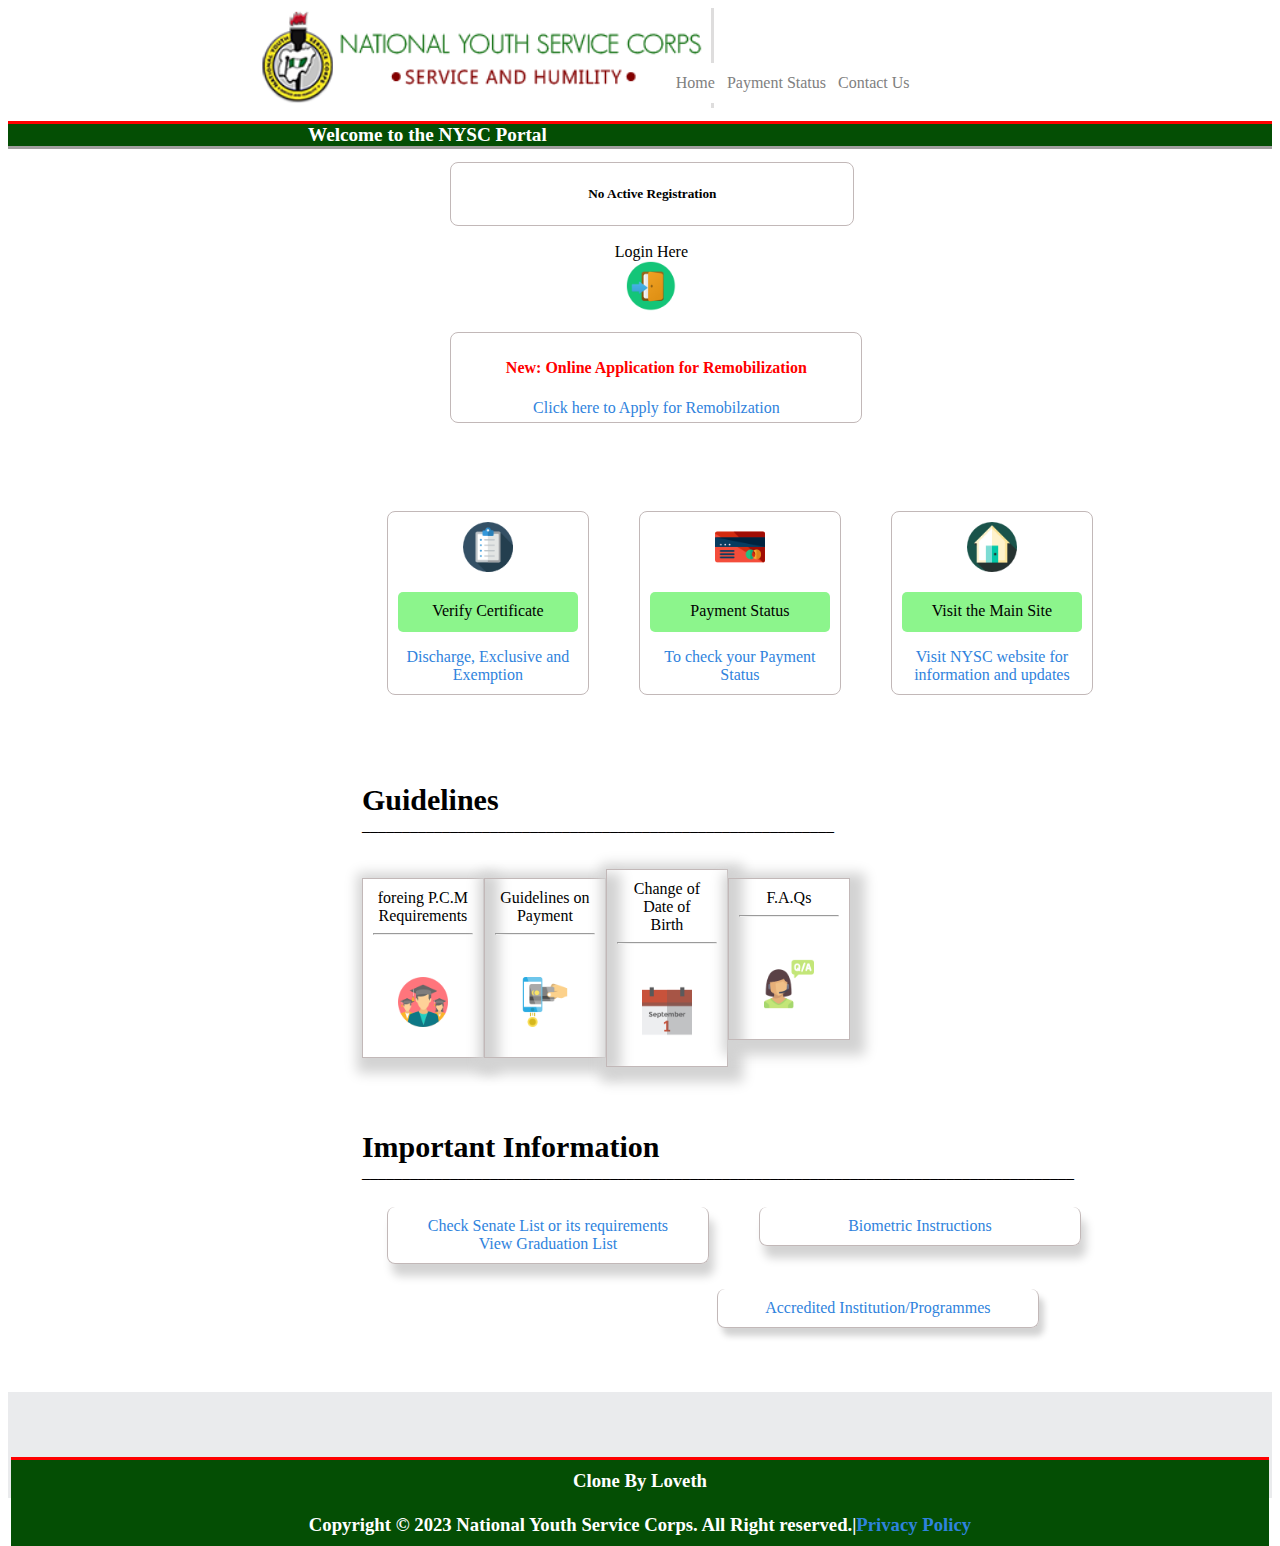
<file: Nysc frontend/index.html>
<!DOCTYPE html>
<html lang="en">
<head>
  <meta charset="UTF-8">
  <meta http-equiv="X-UA-Compatible" content="IE=edge">
  <meta name="viewport" content="width=device-width, initial-scale=1.0">
  
  <link rel="stylesheet" href="CSS/style.css">
  <title>NYSC Portal</title>
</head>
<body>
  <header>
    <div class="img">
      <img src="banner1.png" alt="banner" height="100px">
      <div class="cap">
        <ul>
          <button><a id="call" href="Home.html">Home</a></button>
          <button><a id="call" href="Paymentstatus.html">Payment Status</a></button>
          <button><a id="call" href="Contactus.html">Contact Us</a></button>
        </ul>
      </div>
    </div>
  </header>
  <div>
    <h1 style="background-color: rgb(4, 78, 4);">Welcome to the NYSC Portal</h1>
  </div>
<div class="nav_new">
  <h5>No Active Registration</h5>
</div>
<p class="nav_know">
  <label for="Login Here">Login Here<br></label>
  <a href="loginhere.html"><img src="login.png" alt="login" width="50px" height="50px" </p></a>
<div class="hold">
  <h4>New: Online Application for Remobilization</h4>
  <a href="ApplyforRemobilization.html">Click here to Apply for Remobilzation</a>
</div>
<div class="bd">
  <div class="row">
    <div class="coloum">
      <label>
        <a href="verification.html"><img src="verification.png" alt="Verification" width="50px" height="50px"></a>
      </label>
      <div>
        <p class="owl">Verify Certificate</p>
        <a href="Discharge.html">Discharge, Exclusive and Exemption</a>
      </div>
    </div>
    <div class="coloum">
      <label>
        <a href="paymentstatus.html"><img src="paymentstatus.png" alt="paymentstatus" width="50px" height="50px"></a>
      </label>
      <div>
        <p class="owl">Payment Status</p>
        <a href="Checkpaymentstatus.html">To check your Payment Status</a>
      </div>
    </div>
    <div class="coloum">
      <label>
        <a href="mainsite.html"><img src="mainsite.png" alt="mainsite" width="50px" height="50px"></a>
      </label>
      <div>
        <p class="owl">Visit the Main Site</p>
        <a href="visitNYSC.html">Visit NYSC website for information and updates</a>
      </div>
    </div>
  </div>
</div>
  
<p><div class="bd">
  <b>Guidelines</b><br>___________________________________________________________<br><p>
<div class="row">
  <div class="hold1">
    foreing P.C.M Requirements<br><hr><br><p>
    <a href="foreign.html"><img src="foreign-graduates.png" alt="foreign" width="50px" height="50px"></a>
  </div>
  <div class="hold1">
    Guidelines on Payment<br><hr><br><p>
    <a href="getstatus.html"><img src="remitapayment.png" alt="remitapayment" width="50px" height="50px"></a>
  </div>
  <div class="hold4">
    Change of<br> Date of <br>Birth<br><hr><br><p>
    <a href="calendar.html"><img src="calendar.png" alt="calendar" width="50px" height="50px"></a>
  </div>
  <div class="hold1">
    F.A.Qs<br><hr><br><p>
    <a href="faq.html"><img src="faq.png" alt="faq" width="50px" height="50px"></a>
  </div>
  </div>
</div>
<div class="bd">
  <b>Important Information</b><br>_________________________________________________________________________________________
  <div class="row">
    <div class="hold2">
      <a href="CheckSenate.html">Check Senate List or its requirements</a><br>
      <a href="viewgraduate.html">View Graduation List</a>
    </div>
    <div class="hold2">
      <a href="biometric.html">Biometric Instructions</a>
    </div>
  </div>
  <div class="hold3">
    <a href="AccreditedInstitution/Programmes.html">Accredited Institution/Programmes</a>
  </div>
</div>
<div>
  <div class="base">
    <center><h6></h6></center>
  <center><h3 style="background-color: rgb(4, 78, 4);">Clone By Loveth<br><br>Copyright &copy 2023 National Youth Service Corps. All Right reserved.|<a href="privacy policy">Privacy Policy</a></h3></center>
</div>
</div>
</body>
</html>
</file>
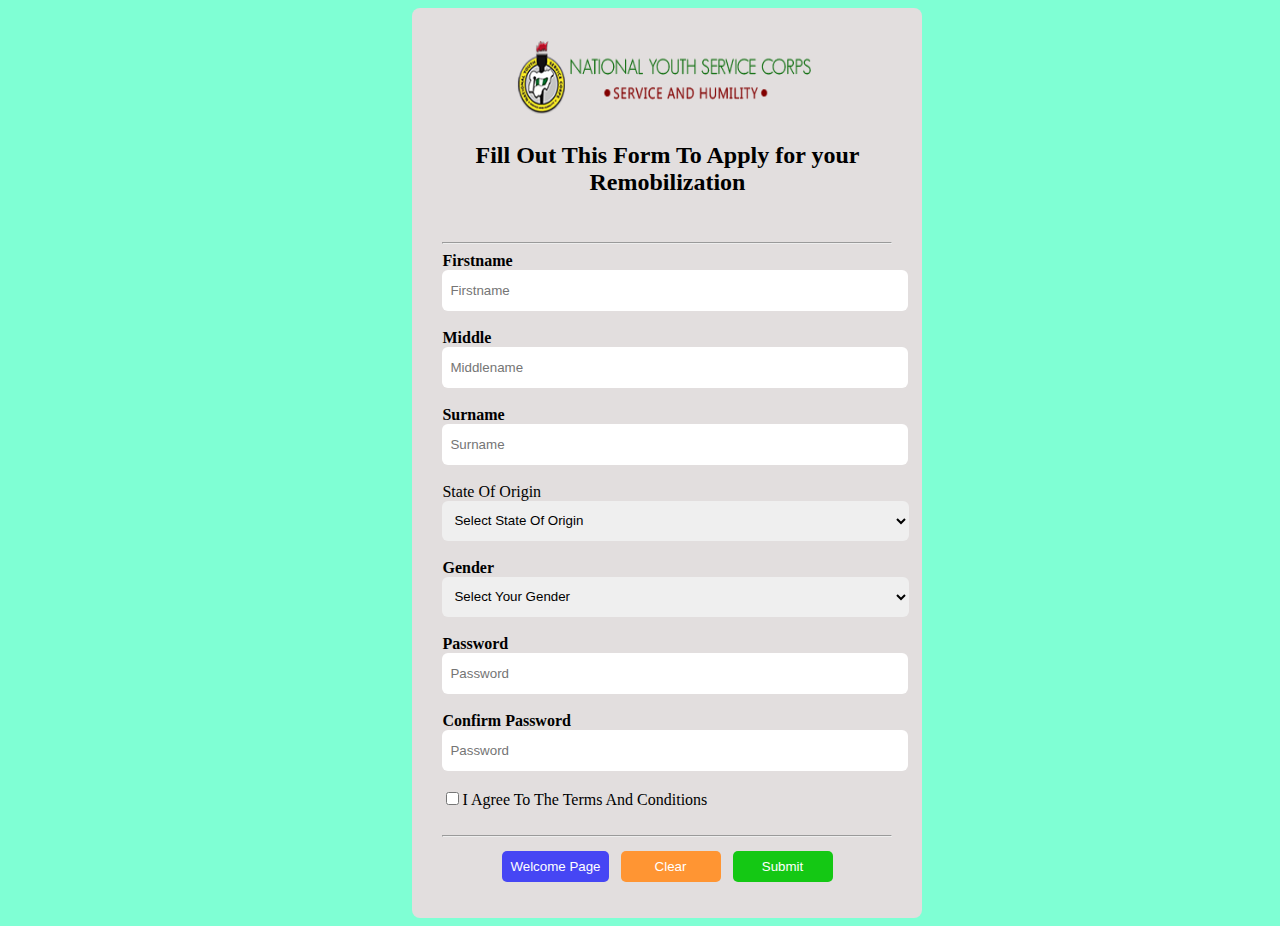
<file: Nysc frontend/ApplyforRemobilization.html>
<!DOCTYPE html>
<html lang="en">

<head>
    <meta charset="UTF-8">
    <meta http-equiv="X-UA-Compatible" content="IE=edge">
    <meta name="viewport" content="width=device-width, initial-scale=1.0">
    <link rel="stylesheet" href="CSS/main.css">
    <title>Remobilization Form</title>
</head>
<body>
    <form action="apply.php" method="POST">
        <div class="saka">
            <center><img src="banner1.png" alt="ch" width="300px" height="80px"></center>
            <center><h2>Fill Out This Form To Apply for your Remobilization</h2><br><hr></center>
            <label for="fname"><b>Firstname</b></label><br>
            <input type="text" placeholder="Firstname" name="fname" id="fname" required><br><br>

            <label for="mname"><b>Middle</b></label><br>
            <input type="text" placeholder="Middlename" name="mname" id="mname" required><br><br>

            <label for="surname"><b>Surname</b></label><br>
            <input type="text" placeholder="Surname" name="surname" id="surname" required><br><br>

            
            <label>State Of Origin</label><br>
            <select required>
                <option value="" placeholder="Select State Of Origin">Select State Of Origin</option>
                <option value="Plateau State">Plateau State</option>
                <option value="Kaduna State">Kaduna State</option>
                <option value="Niger State">Niger State</option>
                <option value="Bauchi State">Bauchi State</option>
                <option value=" Nasarawa State">Nasarawa State</optio>
            </select>
            <br><br>

            <label for="gender"><b>Gender</b></label><br>
            <select required>
                <option value="" disabled selected>Select Your Gender</option>
                <option value="Male">Male</option>
                <option value="Female">Female</option>
            </select><br><br>

            <label for="password"><b>Password</b></label><br>
            <input type="password" placeholder="Password" required><br><br>

            <label for="Confirm Password"><b>Confirm Password</b></label><br>
            <input type="password" placeholder="Password" required><br><br>

            <input type="checkbox" disable-checked="" required>I Agree To The Terms And Conditions<br><br><hr>
            <center><button class="fa"><a href="index.html">Welcome Page</a></button><button class="f"><a href="ApplyforRemobilization.html">Clear</a></button><button value="submit" class="fr">Submit</button></center>
        </div>
    </form>
</body>
</html>
</file>
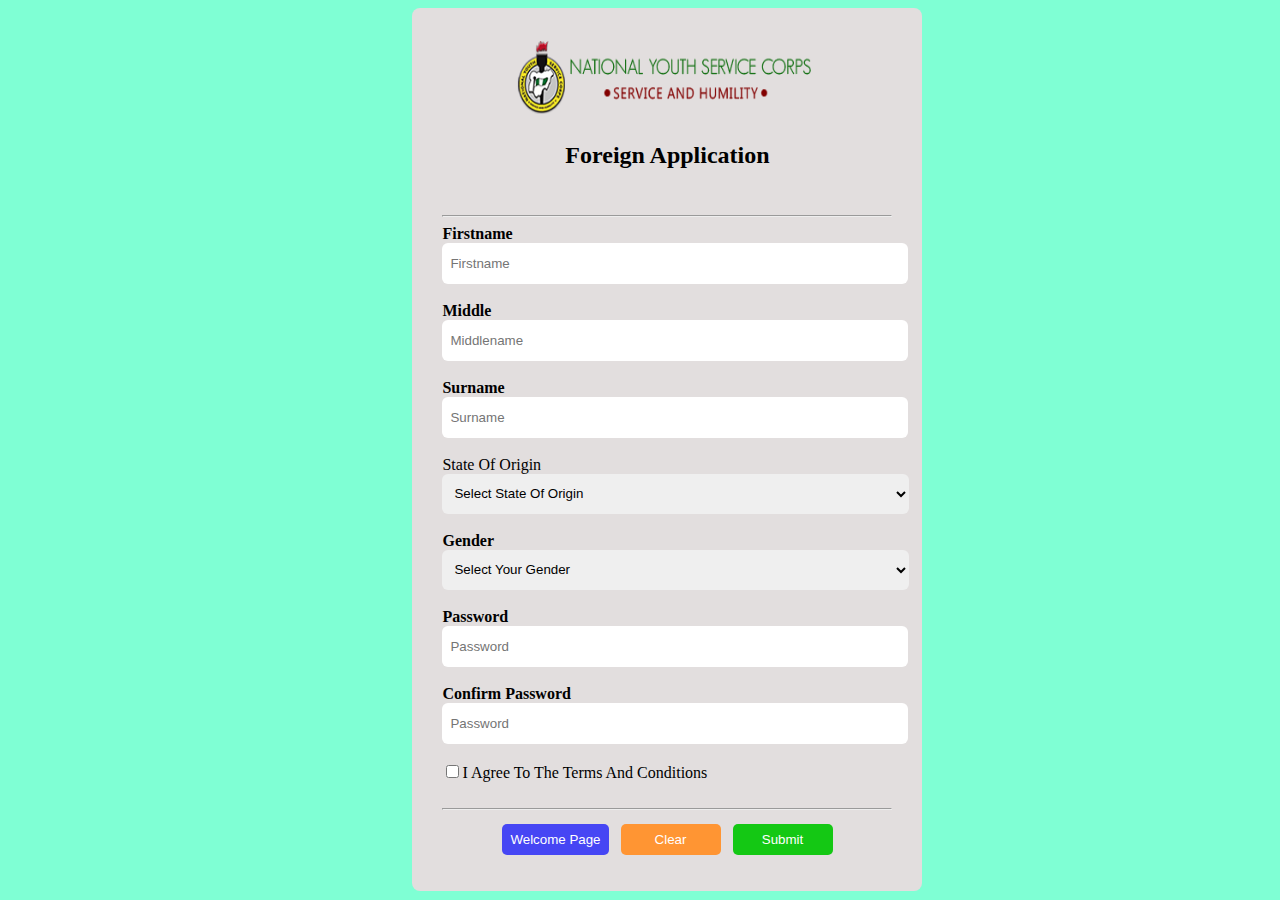
<file: Nysc frontend/Foreign.html>
<!DOCTYPE html>
<html lang="en">
<head>
  <meta charset="UTF-8">
  <meta http-equiv="X-UA-Compatible" content="IE=edge">
  <meta name="viewport" content="width=device-width, initial-scale=1.0">
  <link rel="stylesheet" href="CSS/main.css">
  <title>Foreign Portal</title>
</head>
<body>
  <form action="apply.php" method="POST">
    <div class="saka">
        <center><img src="banner1.png" alt="ch" width="300px" height="80px"></center>
        <center><h2>Foreign Application</h2><br><hr></center>
        <label for="fname"><b>Firstname</b></label><br>
        <input type="text" placeholder="Firstname" name="fname" id="fname" required><br><br>

        <label for="mname"><b>Middle</b></label><br>
        <input type="text" placeholder="Middlename" name="mname" id="mname" required><br><br>

        <label for="surname"><b>Surname</b></label><br>
        <input type="text" placeholder="Surname" name="surname" id="surname" required><br><br>

        
        <label>State Of Origin</label><br>
        <select required>
            <option value="" placeholder="Select State Of Origin">Select State Of Origin</option>
            <option value="Plateau State">Plateau State</option>
            <option value="Kaduna State">Kaduna State</option>
            <option value="Niger State">Niger State</option>
            <option value="Bauchi State">Bauchi State</option>
            <option value=" Nasarawa State">Nasarawa State</optio>
        </select>
        <br><br>

        <label for="gender"><b>Gender</b></label><br>
        <select required>
            <option value="" disabled selected>Select Your Gender</option>
            <option value="Male">Male</option>
            <option value="Female">Female</option>
        </select><br><br>

        <label for="password"><b>Password</b></label><br>
        <input type="password" placeholder="Password" required><br><br>

        <label for="Confirm Password"><b>Confirm Password</b></label><br>
        <input type="password" placeholder="Password" required><br><br>

        <input type="checkbox" disable-checked="" required>I Agree To The Terms And Conditions<br><br><hr>
        <center><button class="fa"><a href="index.html">Welcome Page</a></button><button class="f"><a href="ApplyforRemobilization.html">Clear</a></button><button value="submit" class="fr">Submit</button></center>
    </div>
</form>
</body>
</html>
</file>
<file: Nysc frontend/CSS/style.css>
.img{
  display: flex;
  margin-left: 20%;
  border: solid;
  width: 450px;
  border-left: none;
  border-top: none;
  border-bottom: none;
  border-right-color: rgb(222, 221, 221);
}
.owl{
  background-color: rgb(140, 245, 140);
  border-radius: 5px;
  height: 30px;
  padding-top: 10px;
}
.cap{
  position: absolute;
  margin-left:25px;
  margin-left: 30%;
  height: 40px;
}
.hold1:hover{
  background-color: white;
  color: black;
  font-size: large;
  box-shadow: 5px 5px 12px 10px lightgray;
}
.hold4:hover{
  background-color: white;
  color: black;
  font-size: large;
  box-shadow: 5px 5px 12px 10px lightgray;
}
.hold2:hover{
  background-color: white;
  color: black;
  font-size: large;
  box-shadow: 5px 5px 12px 10px lightgray;
}
.hold3:hover{
  background-color: white;
  color: black;
  font-size: large;
  box-shadow: 5px 5px 12px 10px lightgray;
}
ul{
  margin-top: 10%;
  display:flex;
  justify-content: space-between;
  padding: 25px;
}
h1{
  border: solid;
  border-right: none;
  border-left: none;
  border-top-color: red;
  color: white;
  text-indent: 300px;
  border-bottom-width: 80%;
  border-bottom-color: rgb(161, 159, 159);
  font-family: 'time new roman';
  font-size: larger;
}
h3{
  border: solid;
  border-right: none;
  border-left: none;
  border-top-color: red;
  border-bottom: 40px;
  color: white;
  padding: 10px;
  font-family: 'Times New Roman', Times, serif;
  margin-top: 5%;
}
.nav_new{
  border:solid rgb(194, 184, 184) 1px;
  border-radius:8px;
  width: 400px;
  min-height: 10px;
  padding: 1px;
  text-align: center;
  margin-left: 35%;
}
.nav_know{
  border:none;
  border-radius:8px;
  width: 400px;
  min-height: 10px;
  padding: 1px;
  text-align: center;
  margin-left: 35%;
}
.hold{
  border:solid rgb(194, 184, 184) 1px;
  border-radius:8px;
  width: 400px;
  min-height: 10px;
  padding: 5px;
  padding-bottom: 5px;
  text-align: center;
  margin-left: 35%;
}
.hold1{
  border:solid rgb(194, 184, 184) 1px;
  width: 100px;
  min-height: 10px;
  padding: 10px;
  text-align: center;
  box-shadow: 300Px;
  float: left;
  margin-top: 3%;
  box-shadow: 5px 5px 12px 10px lightgray;
}
.hold4{
  border:solid rgb(194, 184, 184) 1px;
  width: 100px;
  min-height: 50px;
  padding: 10px;
  text-align: center;
  box-shadow: 300Px;
  float: left;
  margin-top: 2%;
  box-shadow: 5px 5px 12px 10px lightgray;
}
.hold2{
  border:solid rgb(194, 184, 184) 1px;
  border-radius:8px;
  width: 300px;
  min-height: 10px;
  padding: 10px;
  text-align: center;
  box-shadow: 300Px;
  float: left;
  margin: 25px;
  box-shadow: 5px 12px 10px lightgray;
  border-top: none;
}
.hold3{
  border:solid rgb(194, 184, 184) 1px;
  border-radius:8px;
  width: 300px;
  min-height: 10px;
  padding: 10px;
  text-align: center;
  box-shadow: 300Px;
  margin-left: 39%;
  box-shadow: 5px 8px 6px lightgray;
  border-top: none;
}
.coloum{
  border:solid rgb(194, 184, 184) 1px;
  border-radius:8px;
  width: 180px;
  min-height: 10px;
  padding: 10px;
  text-align: center;
  margin-top: 3%;
  margin: 25px;
  float: left;
  align-items: center;
}
.row::after{
  content: "";
  clear:both;
  display:table;
}
a{
  text-decoration: none;
  color:rgb(47, 131, 221);
}
h4{
  color: red;
}
.bd{
  border: none;
  margin-left: 28%;
  min-width: 25px;
  margin-top: 5%;
}
b{
  font-family: 'Times New Roman', Times, serif;
  font-size:30px;
}
#call{
  font-family: cursive;
  font-size: larger;
  color:gray;
}
button{
  border: none;
  min-height: 40px;
  background-color:white;
  min-width: 20px;
  margin-bottom: 8px;
}
button:hover{
  background-color: red;
  color: white;
  font-size: larger;
  height: fit-content;
}
.base{
  position: relative;
  border: solid rgb(234, 235, 237);
  background-color:rgb(234, 235, 237); ;
  height: 100px;
  margin-top: 5%;
}
.basic{
  position: relative;
  border: solid rgb(234, 235, 237);
  background-color:rgb(234, 235, 237);
  height: 50px;
  width: 100%;
  margin-top: 2px;
}
</file>
<file: Nysc frontend/CSS/main.css>
.saka {
  padding: 30px;
  background-color: rgb(226, 222, 222);
  color:black;
  margin-left: 32%;
  font-family: cursive;
  border-radius: 8px;
  width: 450px;
}

button {
  padding: 8px;
  margin: 6px;
  color: white;
  border: none;
  min-width: 100px;
  border-radius: 5px;
}

body {
background-color: aquamarine;
}

.f {
  background-color: rgb(255, 149, 51);
}
.fa {
  background-color: rgb(70, 70, 244);
}
.fr {
  background-color: rgb(20, 200, 20);
}

input[type="text"],
input[type="password"] {
  padding: 8px;
  width: 450px;
  border: none;
  border-radius: 6px;
  height: 25px;

}

select {
  padding: 8px;
  width: 467px;
  border-radius: 6px;
  border: none;
  height: 40px;
}
a{
  text-decoration: none;
  color: white;
}
hr{
  color: white;
}
form{
  display: block;
  margin: 0em;
}
</file>
